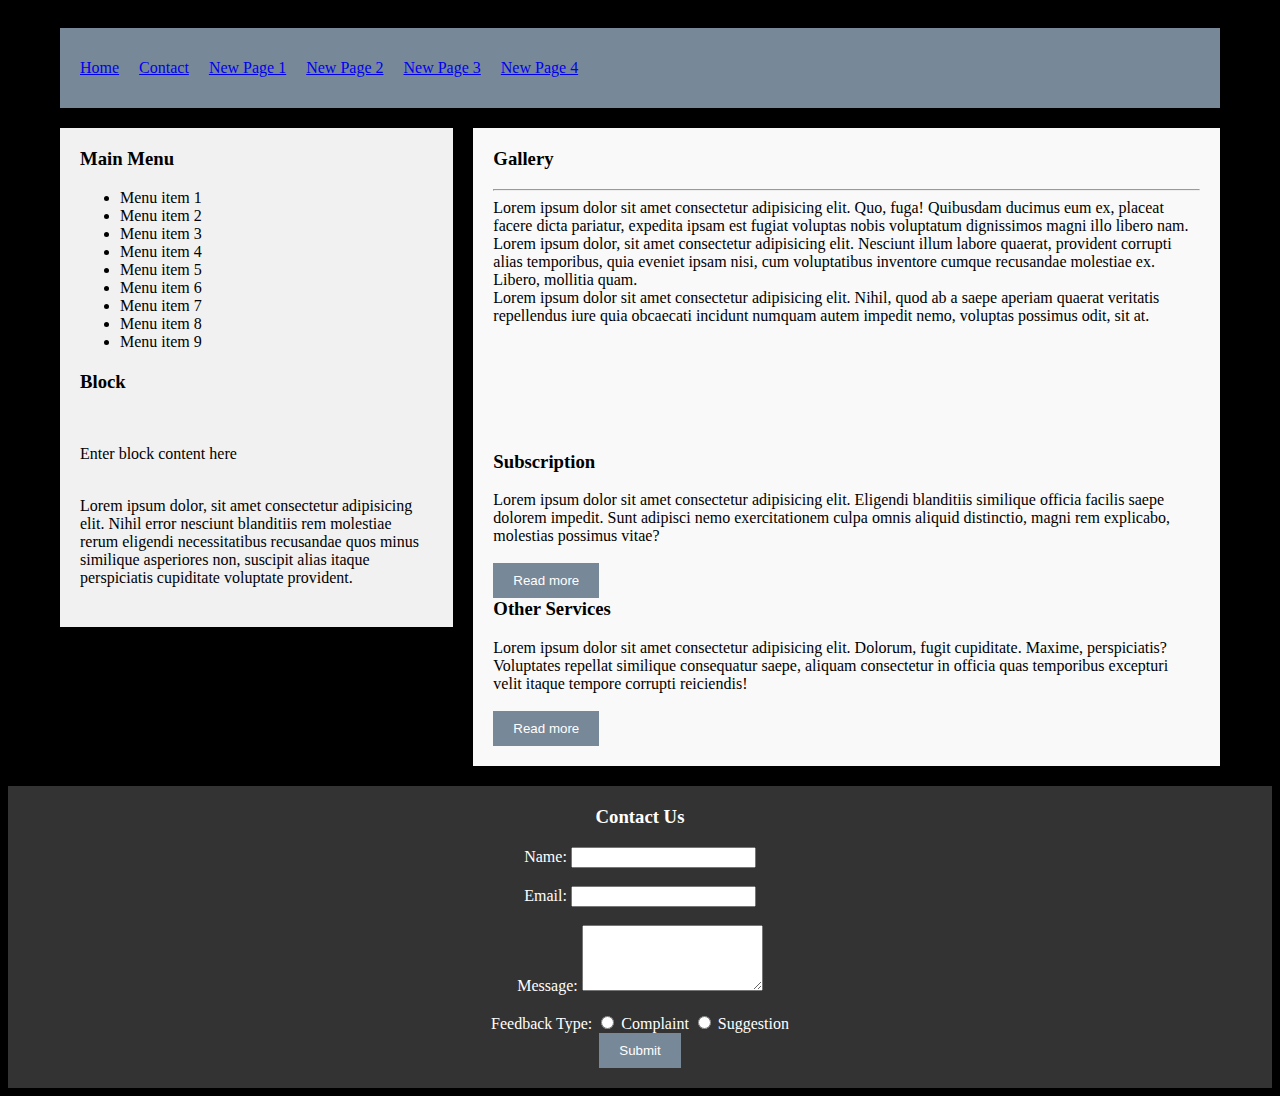
<file: Ahmad Mallah HTML_3/index.html>
<!DOCTYPE html>
<html lang="en">
<head>
    <link rel="stylesheet" href="style.css">
    <meta charset="UTF-8">
    <meta name="viewport" content="width=device-width, initial-scale=1.0">
    <title>Document</title>
</head>
<body>
    <div class="wrapper">
    <header>
        <nav class="navbar">
            <ul class="navlist">
                <li><a href="#">Home</a></li>
                <li><a href="#">Contact</a></li>
                <li><a href="#">New Page 1</a></li>
                <li><a href="#">New Page 2</a></li>
                <li><a href="#">New Page 3</a></li>
                <li><a href="#">New Page 4</a></li>
            </ul>
        </nav>
    </header>
    <div class="maindiv">
        <div class="div1">
            <div class="div1-1">
                <h3>Main Menu</h3>
                <ul class="listitem">
                    <li class="item">Menu item 1</li>
                    <li class="item">Menu item 2</li>
                    <li class="item">Menu item 3</li>
                    <li class="item">Menu item 4</li>
                    <li class="item">Menu item 5</li>
                    <li class="item">Menu item 6</li>
                    <li class="item">Menu item 7</li>
                    <li class="item">Menu item 8</li>
                    <li class="item">Menu item 9</li>
                </ul>
            </div>
            <div class="div1-2">
                <h3>Block</h3>
                <br>
                <p>Enter block content here</p>
                <br>
                Lorem ipsum dolor, sit amet consectetur adipisicing elit. Nihil error nesciunt blanditiis rem molestiae rerum eligendi necessitatibus recusandae quos minus similique asperiores non, suscipit alias itaque perspiciatis cupiditate voluptate provident.
            </div>
        </div>
        <div class="div2">
            <div class="div2-1">
                <h3>Gallery</h3>
                <hr>
                Lorem ipsum dolor sit amet consectetur adipisicing elit. Quo, fuga! Quibusdam ducimus eum ex, placeat facere dicta pariatur, expedita ipsam est fugiat voluptas nobis voluptatum dignissimos magni illo libero nam.
                <br>
                Lorem ipsum dolor, sit amet consectetur adipisicing elit. Nesciunt illum labore quaerat, provident corrupti alias temporibus, quia eveniet ipsam nisi, cum voluptatibus inventore cumque recusandae molestiae ex. Libero, mollitia quam.
                <br>
                Lorem ipsum dolor sit amet consectetur adipisicing elit. Nihil, quod ab a saepe aperiam quaerat veritatis repellendus iure quia obcaecati incidunt numquam autem impedit nemo, voluptas possimus odit, sit at.
                <br><br><br><br><br><br><br><br>
                <div class="div3">
                <div class="div2.2">
                    <h3>Subscription</h3>
                    Lorem ipsum dolor sit amet consectetur adipisicing elit. Eligendi blanditiis similique officia facilis saepe dolorem impedit. Sunt adipisci nemo exercitationem culpa omnis aliquid distinctio, magni rem explicabo, molestias possimus vitae?
                    <br><br>
                    <button class="button" type="button">Read more</button>
                </div>
                <div class="div2.3">
                    <h3>Other Services</h3>
                    Lorem ipsum dolor sit amet consectetur adipisicing elit. Dolorum, fugit cupiditate. Maxime, perspiciatis? Voluptates repellat similique consequatur saepe, aliquam consectetur in officia quas temporibus excepturi velit itaque tempore corrupti reiciendis!
                    <br><br>
                    <button class="button" type="button">Read more</button>
                </div>
                </div>
            
            </div>
        </div>
    </div>
    </div>
    <footer>
        <div class="contact-form">
            <h3>Contact Us</h3>
            <form>
                <label for="name">Name:</label>
                <input type="text" id="name" required>
                <br><br>
                <label for="email">Email:</label>
                <input type="email" id="email" required>
                <br><br>
                <label for="message">Message:</label>
                <textarea id="textarea" name="message" rows="4" required></textarea>
                <br><br>
                <label>Feedback Type:</label>
                <input type="radio" id="complaint" name="feedback" value="complaint" required>
                <label for="complaint">Complaint</label>
                <input type="radio" id="suggestion" name="feedback" value="suggestion" required>
                <label for="suggestion">Suggestion</label>
                <br>
                <button type="submit" class="button">Submit</button>
            </form>
        </div>
    </footer>
</body>
</html>
</file>
<file: Ahmad Mallah HTML_3/style.css>
.navlist {
    display: flex;
    list-style: none;
    padding: 0; 
    margin: 0; 
}

.navlist li {
    margin-right: 20px;
}

.nav-list li:last-child {
    margin-right: 0;
    justify-content: space-between; 
}

.navbar {
    display: flex;
    background-color: lightslategray;
    height: 80px;
    align-items: center;
    justify-content: space-between;
    padding: 0 20px;
}

.wrapper {
    max-width: 1200px; 
    margin: 0 auto;
    padding: 20px;
    box-sizing: border-box;
}

.maindiv {
    display: flex;
    justify-content: space-between;
    align-items: flex-start;
    margin-top: 20px;
}

.div1 {
    flex: 1;
    padding: 20px;
    background-color: #f1f1f1;
    margin-right: 20px;
}

.div2 {
    flex: 2;
    padding: 20px;
    background-color: #f9f9f9;
}

.div1-1 {
    margin-bottom: 20px;
}

.div1-2 {
    margin-bottom: 20px;
}

h3 {
    margin-top: 0;
}

.button {
    background-color: lightslategray;
    color: white;
    border: none;
    padding: 10px 20px;
    cursor: pointer;
}

.button:hover {
    background-color: darkslategray;
}

footer {
    background-color: #333;
    color: white;
    padding: 20px;
    text-align: center;
}

body {
    background-color: black;
}

.contact-form {
    max-width: 500px;
    margin: 0 auto;
}
</file>
